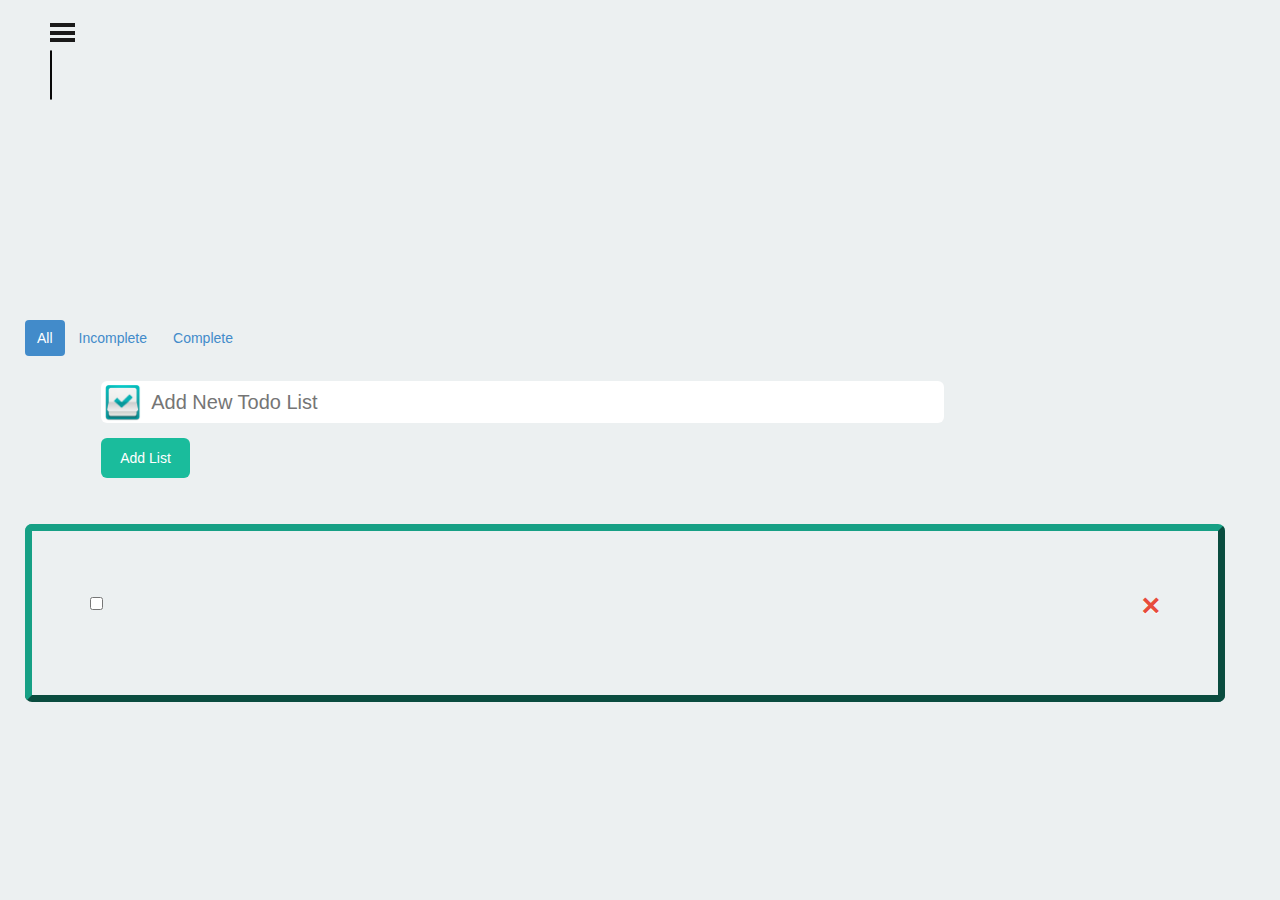
<file: index.html>
<!doctype html>
<html lang="en" ng-app="todo">
   <head>
      <title>ToDo-Here</title>
      <meta charset="UTF-8" />
      <meta http-equiv="X-UA-Compatible" content="IE=edge">
      <meta name="viewport" content="width=device-width, initial-scale=1.0">
      <link rel="stylesheet" href="css/bootstrap.min.css">
      <link rel="stylesheet" href="css/bootstrap-responsive.min.css">
      <link rel="stylesheet" href="css/common.css">
      <link rel="stylesheet" href="css/menu.css"/>
      <script src="http://ajax.googleapis.com/ajax/libs/jquery/1.8/jquery.min.js"></script>
      <script 
         src="js/libs/angular.min.js"></script>
      <script src="js/libs/angular-local-storage.min.js"></script>
      <script 
         src="js/app.js"></script>
      <script src="js/directives/angular.editInPlace.js"></script>
      <script 
         src="js/directives/googleDir.js"></script>
   </head>
   <body ng-controller="TodoCtrl" ng-init="init()">
      <div id="wrapper" ng-controller="menuBar" ng-class="menuOpen">
         <!-- Sidebar -->
         <nav class="navbar navbar-inverse navbar-fixed-
            top" id="sidebar-wrapper" role="navigation">
            <ul class="nav sidebar-nav">
               <li class="sidebar-
                  brand"><a href="#">Menu</a></li>
               <li><a href="#">New List</a></li>
               <li><a href="#">Existing 
                  List</a>
               </li>
               <li><a href="#">Log Out</a></li>
            </ul>
         </nav>
         <!-- /#sidebar-wrapper 
            -->
         <!-- Page Content -->
         <div id="page-content-wrapper">
            <button type="button" class="hamburger" 
               ng-class="menuState" data-toggle="offcanvas" ng-click="toggle()">
            <span class="hamb-top"></span>
            <span class="hamb-middle"></span>
            <span class="hamb-bottom"></span>
            </button>
         </div>
         <!-- /#page-content-wrapper -->
      </div>
      <!-- Popup -->
      <div class="outer" ng-show="alert">
         <div 
            class="inner">
            <div class="popHeader">
               <p class="title">TODO</p>
            </div>
            <div 
               class="popContent">
               <p class="title"> Tasks are incomplete in this location </p>
               <button class="btn 
                  btn-lg btn-primary center-block" id="check" ng-click="checkNow()">Check Now</button>
            </div>
         </div>
      </div>
      <div class="container">
         <div class="row">
            <div class="col-md-
               12">
               <google-places 
                  location="location"></google-places>
               <div class="container" id="map" ></div>
            </div>
         </div>
      </div>
      <div ng-show="alert">
         <div class="modal-dialog">
            <div class="modal-
               content">
               <div 
                  class="modal-header">
                  <button type="button" class="close" data-dismiss="modal" 
                     aria-
                     hidden="true">&times;</button>
                  <h4 class="modal-title">Confirmation</h4>
               </div>
               <div 
                  class="modal-body">
                  <p>Do you want to save changes you made to document before closing?</p>
                  <p class="text-warning"><small>If you don't save, your changes will be lost.</small></p>
               </div>
               <div 
                  class="modal-footer">
                  <button type="button" class="btn btn-default" data-dismiss="modal">Close</button>
                  <button type="button" class="btn btn-primary">Save changes</button>
               </div>
            </div>
         </div>
      </div>
      <div class="container" ng-controller="TodoCtrl" id="playground">
         <div class="row">
            <div class="col-xs-12">
               <div class="row">
                  <div 
                     class="col-
                     xs-12">
                     <ul class="nav nav-pills todo-filter">
                        <li ng-class="{'active' : show == 'All' }" ng-click="show='All'"><a href="#">All</a></li>
                        <li ng-class="{'active' : show == 'Incomplete' }" ng-click="show='Incomplete'"><a 
                           href="#">Incomplete</a></li>
                        <li ng-class="{'active' : show == 'Complete' }" 
                           ng-click="show='Complete'"><a 
                           href="#">Complete</a></li>
                     </ul>
                  </div>
               </div>
               <div class="row" id="todoAdd">
                  <div class="col-
                     md-6">
                     <div class="form-group">
                        <input 
                           class="todoField" id="newTodoField" type="text" ng-model="newTodo" placeholder="Add New Todo 

List" 
                           ng-enter/>
                     </div>
                  </div>
               </div>
               <button id="todoSubmit" 
                  class="btn btn-default" ng-click="addTodo()">Add List</button>
               <div class="row todoContainer">
                  <ul class="list-unstyled" ng-repeat="todos in model track 
                     by $index" ui-sortable="todoSortable" 
                     ng-model="todos.list" ng-show="$index === currentShow">
                     <li class="todoTask" ng-
                        repeat="todo in todos.list | filter:showFn | filter :todoSearch ">
                        <input class="todoCheckbox" ng-model="todo.isDone" type="checkbox">
                        <label class="todoCheckboxlabel" ></label>
                        <edit-in-place 
                           value="todo.taskName"></edit-in-place>
                        <button type="button" 
                           class="close 
                           pull-right customeClose" aria-hidden="true" ng-click="deleteTodo($index)"></button>
                     </li>
                  </ul>
               </div>
            </div>
         </div>
      </div>
      <script type="text/javascript" src="http://maps.google.com/maps/api/js?sensor=true&libraries=places&language=en-
         US"></script>
   </body>
</html>
</file>
<file: css/common.css>
#playground{
    
}

.todo-filter {
	margin-bottom: 25px;
}

.todo-filter>li>a{
	padding: 8px 12px;
	font-size: 14px;
}

#todoAdd,
#todoSubmit {
	margin-left: 4%;
}

.todoContainer {
    margin-top: 4%;
    padding: 5%;
    border-radius: 7px;
    border-color: #16a085;
    border-width: 7px;
    border-style: outset;
}

.todoField{
	padding-left: 5px;
	font-size: 20px;
}

#newTodoField{
    width: 75%;
    border-radius: 6px;
    border: none;
    outline: none;
    line-height: 40px;
    background-image: url(../img/iptIcon.png);
    background-repeat: no-repeat;
    background-size: 37px;
    padding-left: 50px;
    background-position: 3px;
}

#todoSubmit{
    padding: 10px 19px;
    border-radius: 6px;
    color: #fff;
    background-color: #1abc9c;
    border: none;
}

.todoTask{
	margin-bottom: 20px;
    word-break: break-all;
}

.customeClose {
    color: #e74c3c;
    font-size: 32px;
    opacity: 1 !important;
}

.customeClose:before {
    content: "×";

}


.todoName{
	font-size: 20px;
	padding-bottom:5px;
    color: #16a085;
    letter-spacing: 1px;
}

.edit-in-place span {
  cursor: pointer;
}

.edit-in-place input {
  display: none;
}

.edit-in-place.active span {
  display: none;
}

.edit-in-place.active input {
  display: inline-block;
}
#map {
	height:200px;
}
</file>
<file: css/menu.css>
body {
    position: relative;
    overflow-x: hidden;
}
body,
html { 
    height: 96%;
    padding: 2%;
    background-color: #ecf0f1;
}

.nav .open > a, 
.nav .open > a:hover, 
.nav .open > a:focus {background-color: transparent;}

/*-------------------------------*/
/*           Wrappers            */
/*-------------------------------*/

#wrapper {
    padding-left: 0;
    -webkit-transition: all 0.5s ease;
    -moz-transition: all 0.5s ease;
    -o-transition: all 0.5s ease;
    transition: all 0.5s ease;
}

#wrapper.toggled {
    padding-left: 200px;
}

#sidebar-wrapper {
    z-index: 1000;
    left: 200px;
    width: 0;
    height: 100%;
    margin-left: -200px;
    overflow-y: auto;
    overflow-x: hidden;
    background: #1a1a1a;
    -webkit-transition: all 0.5s ease;
    -moz-transition: all 0.5s ease;
    -o-transition: all 0.5s ease;
    transition: all 0.5s ease;
}

#sidebar-wrapper::-webkit-scrollbar {
  display: none;
}

#wrapper.toggled #sidebar-wrapper {
    width: 200px;
}

#page-content-wrapper {
    width: 100%;
}

#wrapper.toggled #page-content-wrapper {
    position: absolute;
    margin-right: -200px;
}

/*-------------------------------*/
/*     Sidebar nav styles        */
/*-------------------------------*/

.sidebar-nav {
    position: absolute;
    top: 0;
    width: 200px;
    margin: 0;
    padding: 0;
    list-style: none;
}

.sidebar-nav li {
    position: relative; 
    line-height: 20px;
    display: inline-block;
    width: 100%;
    z-index: 100;
}

.sidebar-nav li:before {
    content: '';
    position: absolute;
    top: 0;
    left: 0;
    height: 100%;
    z-index: -1;
    width: 3px;
    background-color: #1c1c1c;
    -webkit-transition: width .2s ease-in;
      -moz-transition:  width .2s ease-in;
       -ms-transition:  width .2s ease-in;
            transition: width .2s ease-in;

}
.sidebar-nav li:first-child a {
    color: #fff;
    background-color: #1a1a1a;
}
.sidebar-nav li:nth-child(2):before {
    background-color: #ec1b5a;   
}
.sidebar-nav li:nth-child(3):before {
    background-color: #279636;   
}
.sidebar-nav li:nth-child(4):before {
    background-color: #ead24c;   
}
.sidebar-nav li:hover:before,
.sidebar-nav li.open:hover:before {
    width: 100%;
    -webkit-transition: width .2s ease-in;
      -moz-transition:  width .2s ease-in;
       -ms-transition:  width .2s ease-in;
            transition: width .2s ease-in;

}

.sidebar-nav li a {
    display: block;
    color: #ddd;
    text-decoration: none;
    padding: 10px 15px 10px 30px;    
}

.sidebar-nav li a:hover,
.sidebar-nav li a:active,
.sidebar-nav li a:focus,
.sidebar-nav li.open a:hover,
.sidebar-nav li.open a:active,
.sidebar-nav li.open a:focus{
    color: #fff;
    text-decoration: none;
    background-color: transparent;
}

.sidebar-nav > .sidebar-brand {
    height: 65px;
    font-size: 20px;
    line-height: 44px;
}
.sidebar-nav .dropdown-menu {
    position: relative;
    width: 100%;
    padding: 0;
    margin: 0;
    border-radius: 0;
    border: none;
    background-color: #222;
    box-shadow: none;
}

/*-------------------------------*/
/*       Hamburger-Cross         */
/*-------------------------------*/

.hamburger {
  position: fixed;
  top: 20px;  
  z-index: 999;
  display: block;
  width: 25px;
  height: 25px;
  background: transparent;
  border: none;
}
.hamburger:hover,
.hamburger:focus,
.hamburger:active {
  outline: none;
}
.hamburger.is-closed:before {
  content: '';
  display: block;
  width: 100px;
  font-size: 16px;
  color: #fff;
  line-height: 32px;
  text-align: center;
  opacity: 0;
  -webkit-transform: translate3d(0,0,0);
  -webkit-transition: all .35s ease-in-out;
}
.hamburger.is-closed:hover:before {
  opacity: 1;
  display: block;
  -webkit-transform: translate3d(-100px,0,0);
  -webkit-transition: all .35s ease-in-out;
}

.hamburger.is-closed .hamb-top,
.hamburger.is-closed .hamb-middle,
.hamburger.is-closed .hamb-bottom,
.hamburger.is-open .hamb-top,
.hamburger.is-open .hamb-middle,
.hamburger.is-open .hamb-bottom {
  position: absolute;
  left: 0;
  height: 4px;
  width: 100%;
}
.hamburger.is-closed .hamb-top,
.hamburger.is-closed .hamb-middle,
.hamburger.is-closed .hamb-bottom {
  background-color: #1a1a1a;
}
.hamburger.is-closed .hamb-top { 
  top: 3px; 
  -webkit-transition: all .35s ease-in-out;
}
.hamburger.is-closed .hamb-middle {
  top: 50%;
  margin-top: -2px;
}
.hamburger.is-closed .hamb-bottom {
  bottom: 3px;  
  -webkit-transition: all .35s ease-in-out;
}

.hamburger.is-closed:hover .hamb-top {
  top: 0;
  -webkit-transition: all .35s ease-in-out;
}
.hamburger.is-closed:hover .hamb-bottom {
  bottom: 0;
  -webkit-transition: all .35s ease-in-out;
}
.hamburger.is-open .hamb-top,
.hamburger.is-open .hamb-middle,
.hamburger.is-open .hamb-bottom {
  background-color: #1a1a1a;
}
.hamburger.is-open .hamb-top,
.hamburger.is-open .hamb-bottom {
  top: 50%;
  margin-top: -2px;  
}
.hamburger.is-open .hamb-top { 
  -webkit-transform: rotate(45deg);
  -webkit-transition: -webkit-transform .2s cubic-bezier(.73,1,.28,.08);
}
.hamburger.is-open .hamb-middle { display: none; }
.hamburger.is-open .hamb-bottom {
  -webkit-transform: rotate(-45deg);
  -webkit-transition: -webkit-transform .2s cubic-bezier(.73,1,.28,.08);
}
.hamburger.is-open:before {
  content: '';
  display: block;
  width: 100px;
  font-size: 16px;
  color: #fff;
  line-height: 32px;
  text-align: center;
  opacity: 0;
  -webkit-transform: translate3d(0,0,0);
  -webkit-transition: all .35s ease-in-out;
}
.hamburger.is-open:hover:before {
  opacity: 1;
  display: block;
  -webkit-transform: translate3d(-100px,0,0);
  -webkit-transition: all .35s ease-in-out;
}

/*-------------------------------*/
/*            Overlay            */
/*-------------------------------*/

.overlay {
    position: fixed;
    display: none;
    width: 100%;
    height: 100%;
    top: 0;
    left: 0;
    right: 0;
    bottom: 0;
    background-color: rgba(250,250,250,.8);
    z-index: 1;
}
</file>
